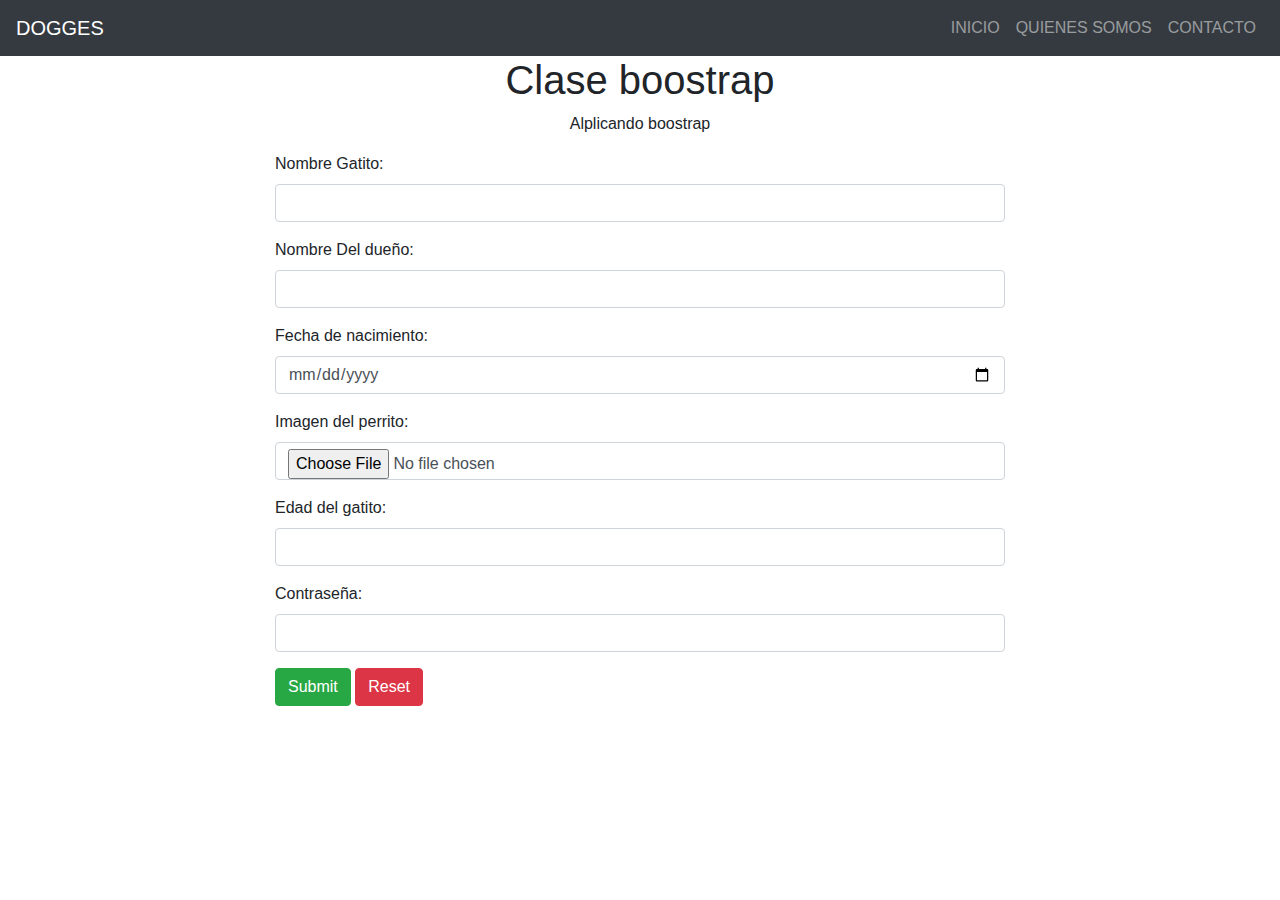
<file: contacto.html>
<!DOCTYPE html>
<html lang="en">
<head>
    <meta charset="UTF-8">
    <meta http-equiv="X-UA-Compatible" content="IE=edge">
    <meta name="viewport" content="width=device-width, initial-scale=1.0">
    <link rel="stylesheet" href="https://maxcdn.bootstrapcdn.com/bootstrap/4.5.2/css/bootstrap.min.css">
  <script src="https://ajax.googleapis.com/ajax/libs/jquery/3.5.1/jquery.min.js"></script>
  <script src="https://cdnjs.cloudflare.com/ajax/libs/popper.js/1.16.0/umd/popper.min.js"></script>
  <script src="https://maxcdn.bootstrapcdn.com/bootstrap/4.5.2/js/bootstrap.min.js"></script>
    <title>Contacto</title>
</head>
<body>
    <nav class="navbar navbar-expand-md bg-dark navbar-dark">
        <!-- Brand -->
        <a class="navbar-brand" href="#">DOGGES</a>
        <!-- Toggler/collapsibe Button -->
        <button class="navbar-toggler" type="button" data-toggle="collapse" data-target="#collapsibleNavbar">
            <span class="navbar-toggler-icon"></span>
        </button>
        <!-- Navbar links -->
        <div class="collapse navbar-collapse justify-content-end" id="collapsibleNavbar">
            <ul class="navbar-nav">
                <li class="nav-item">
                    <a class="nav-link" href="index.html">INICIO</a>
                </li>
                <li class="nav-item">
                    <a class="nav-link" href="#">QUIENES SOMOS</a>
                </li>
                <li class="nav-item">
                    <a class="nav-link" href="#">CONTACTO</a>
                </li>
            </ul>
        </div>
    </nav>
    <div class="jumbotroon text-center">
        <h1>Clase boostrap</h1>
        <p>Alplicando boostrap</p>
    </div>
    <div class="container">
        <div class="row">
            <div class="col-sm-2"></div>
            <div class="col-sm-8"><form action="recibo.html" method="GET">
                    <div class="form-group">
                        <label for="txtNombre">Nombre Gatito:</label>  
                        <input type="text" name="txtNombre" id="txtNombre" class="form-control"> 
                    </div>
                
                <div class="form-group"> 
                    <label for="txtDueno"> Nombre Del dueño:</label>
                    <input type="text" name="txtDueno" id="txtDueno" class="form-control">
                </div>
                
               <div class="form-group"> 
                   <label for="txtFecha">Fecha de nacimiento:</label>
                    <input type="date" name="txtFecha" id="txtFecha" class="form-control">
               </div>
                
                <div class="form-group"> 
                    <label for="txtImagen">Imagen del perrito:</label>
                    <input type="file" name="txtImagen" id="txtImagen" class="form-control">
                </div>
                
                <div class="form-group"> 
                    <label for="txtEdad">Edad del gatito:</label>
                <input type="number" name="txtEdad" id="txtEdad" class="form-control">
                </div>
                
                <div class="form-group"> 
                    <label for="txtPass">Contraseña:</label>
                <input type="password" name="txtPass" id="txtPass" class="form-control">
                </div>
                
                <input type="submit" name="btnEnviar" id="btnEnviar" class="btn btn-success">
                <input type="reset" name="btnReestablecer" id="btnRestablecer" class="btn btn-danger">
               
            </form></div>
            <div class="col-sm-2"></div>
        </div>
        
    </div>
</body>
</html>
</file>
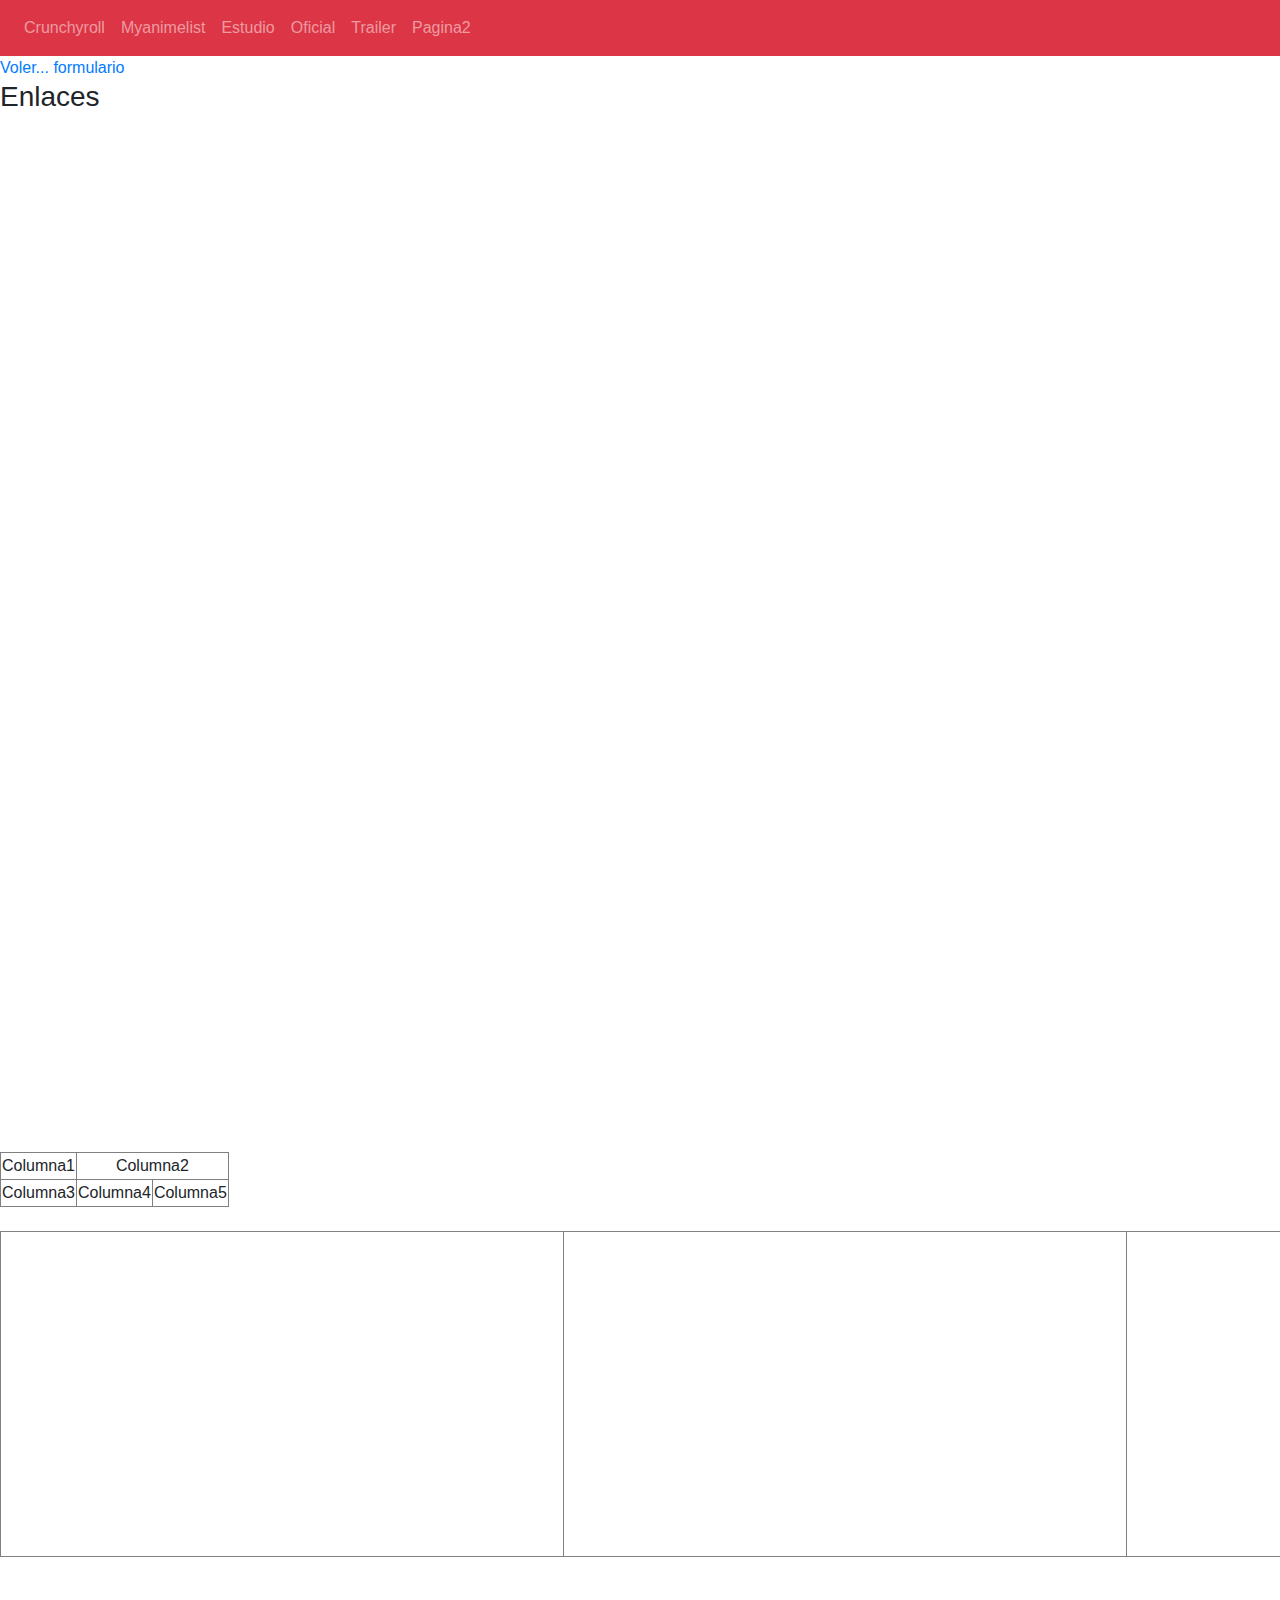
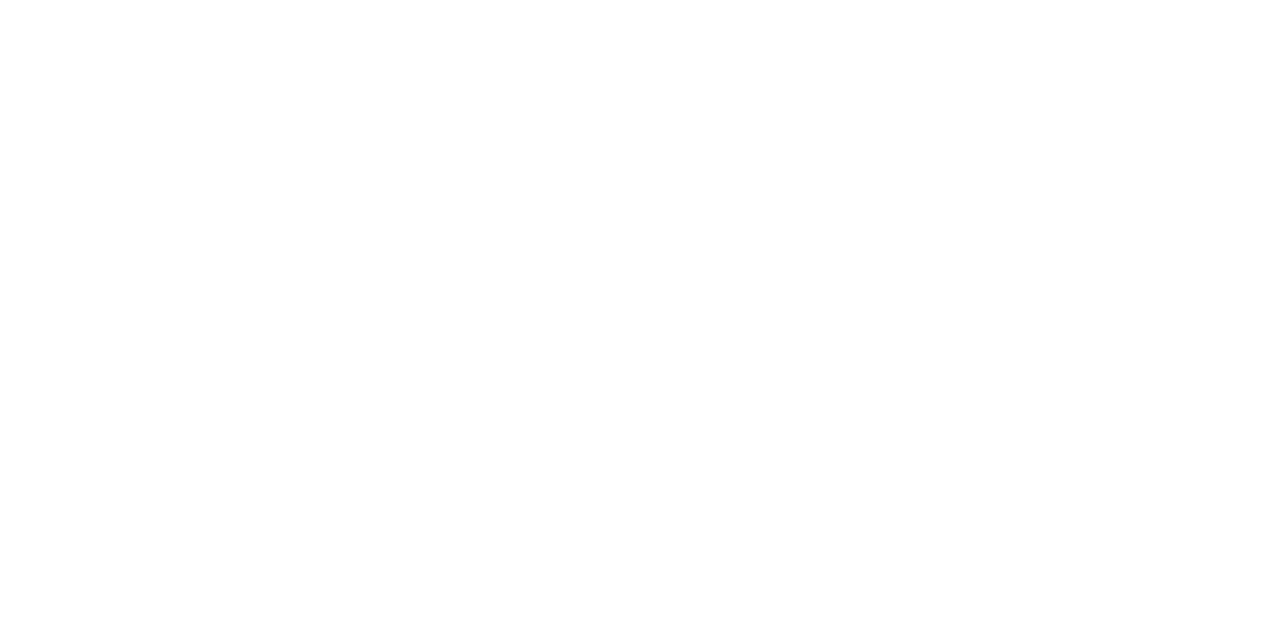
<file: Old/Pagina2.html>
<!DOCTYPE html>
<html lang="en">
<head>
    <meta charset="UTF-8">
    <meta http-equiv="X-UA-Compatible" content="IE=edge">
    <meta name="viewport" content="width=device-width, initial-scale=1.0">
    <title>Document</title>
    <!-- Latest compiled and minified CSS -->
    <link rel="stylesheet" href="https://maxcdn.bootstrapcdn.com/bootstrap/4.5.2/css/bootstrap.min.css">

    <!-- jQuery library -->
    <script src="https://ajax.googleapis.com/ajax/libs/jquery/3.5.1/jquery.min.js"></script>

    <!-- Popper JS -->
    <script src="https://cdnjs.cloudflare.com/ajax/libs/popper.js/1.16.0/umd/popper.min.js"></script>

    <!-- Latest compiled JavaScript -->
    <script src="https://maxcdn.bootstrapcdn.com/bootstrap/4.5.2/js/bootstrap.min.js"></script>
</head>
<body>
    <nav class="navbar navbar-expand-sm bg-danger navbar-dark">
        <ul class="navbar-nav">
          <li class="nav-item">
            <a class="nav-link" href="https://www.crunchyroll.com/es-es">Crunchyroll</a>
          </li>
          <li class="nav-item ">
            <a class="nav-link" href="https://myanimelist.net/anime/43299/Wonder_Egg_Priority?q=wonder%20egg&cat=anime">Myanimelist</a>
          </li>
          <li class="nav-item">
            <a class="nav-link" href="https://cloverworks.co.jp/works/wep/">Estudio</a>
          </li>
          <li class="nav-item">
            <a class="nav-link" href="https://wonder-egg-priority.com">Oficial</a>
          </li>
          <li class="nav-item">
              <a class="nav-link" href="https://www.youtube.com/watch?v=7ZvHxHX0MtA">Trailer</a>
          </li>
          <li class="nav-item disable ">
            <a class="nav-link" href="Pagina1.html">Pagina2</a>
          </li>
        </ul>
    </nav>
    <a href="Pagina1.html">Voler...</a>
    <a href="Pagina3.html">formulario
    </a>
    <h3> Enlaces </h3>
    <ul>
        <div><iframe width="560" height="315" src="https://www.youtube.com/embed/So7yH1Ijwsk" frameborder="0" allow="accelerometer; autoplay; clipboard-write; encrypted-media; gyroscope; picture-in-picture" allowfullscreen></iframe></div>
        <br>
        <div><iframe width="560" height="315" src="https://www.youtube.com/embed/pBd90XZ6UYg" frameborder="0" allow="accelerometer; autoplay; clipboard-write; encrypted-media; gyroscope; picture-in-picture" allowfullscreen></iframe></div>
        
        <br> 
        <div><iframe width="560" height="315" src="https://www.youtube.com/embed/8EQh1JpEO84" frameborder="0" allow="accelerometer; autoplay; clipboard-write; encrypted-media; gyroscope; picture-in-picture" allowfullscreen></iframe></div>
    
         
    </ul>
    <table border="1">
        <!-- TR son las filas-->
        <tr>
            <!-- TD son las columnas -->
            <td>Columna1</td>
            <td colspan="2"><center>Columna2</center></td>

        </tr>
        <tr>
            <td>Columna3</td>
            <td>Columna4</td>
            <td>Columna5</td>
        </tr>


    </table>
    <br>
    
    <table border="1">
        
        <tr>
            <td><iframe width="560" height="315" src="https://www.youtube.com/embed/So7yH1Ijwsk" frameborder="0" allow="accelerometer; autoplay; clipboard-write; encrypted-media; gyroscope; picture-in-picture" allowfullscreen></iframe></td>
            <td><iframe width="560" height="315" src="https://www.youtube.com/embed/pBd90XZ6UYg" frameborder="0" allow="accelerometer; autoplay; clipboard-write; encrypted-media; gyroscope; picture-in-picture" allowfullscreen></iframe>            </td>
            <td><iframe width="560" height="315" src="https://www.youtube.com/embed/8EQh1JpEO84" frameborder="0" allow="accelerometer; autoplay; clipboard-write; encrypted-media; gyroscope; picture-in-picture" allowfullscreen></iframe></td>
        </tr>


    </table>
    <div class="col-sm-12" >
        <div class="col-sm-4"><iframe width="460" height="215" src="https://www.youtube.com/embed/So7yH1Ijwsk" frameborder="0" allow="accelerometer; autoplay; clipboard-write; encrypted-media; gyroscope; picture-in-picture" allowfullscreen></iframe></div>
        <div class="col-sm-4"><iframe width="460" height="215" src="https://www.youtube.com/embed/pBd90XZ6UYg" frameborder="0" allow="accelerometer; autoplay; clipboard-write; encrypted-media; gyroscope; picture-in-picture" allowfullscreen></iframe></div>
        <div class="col-sm-4"><iframe width="460" height="215" src="https://www.youtube.com/embed/8EQh1JpEO84" frameborder="0" allow="accelerometer; autoplay; clipboard-write; encrypted-media; gyroscope; picture-in-picture" allowfullscreen></iframe></div>
    </div>
</body>
</html>
</file>
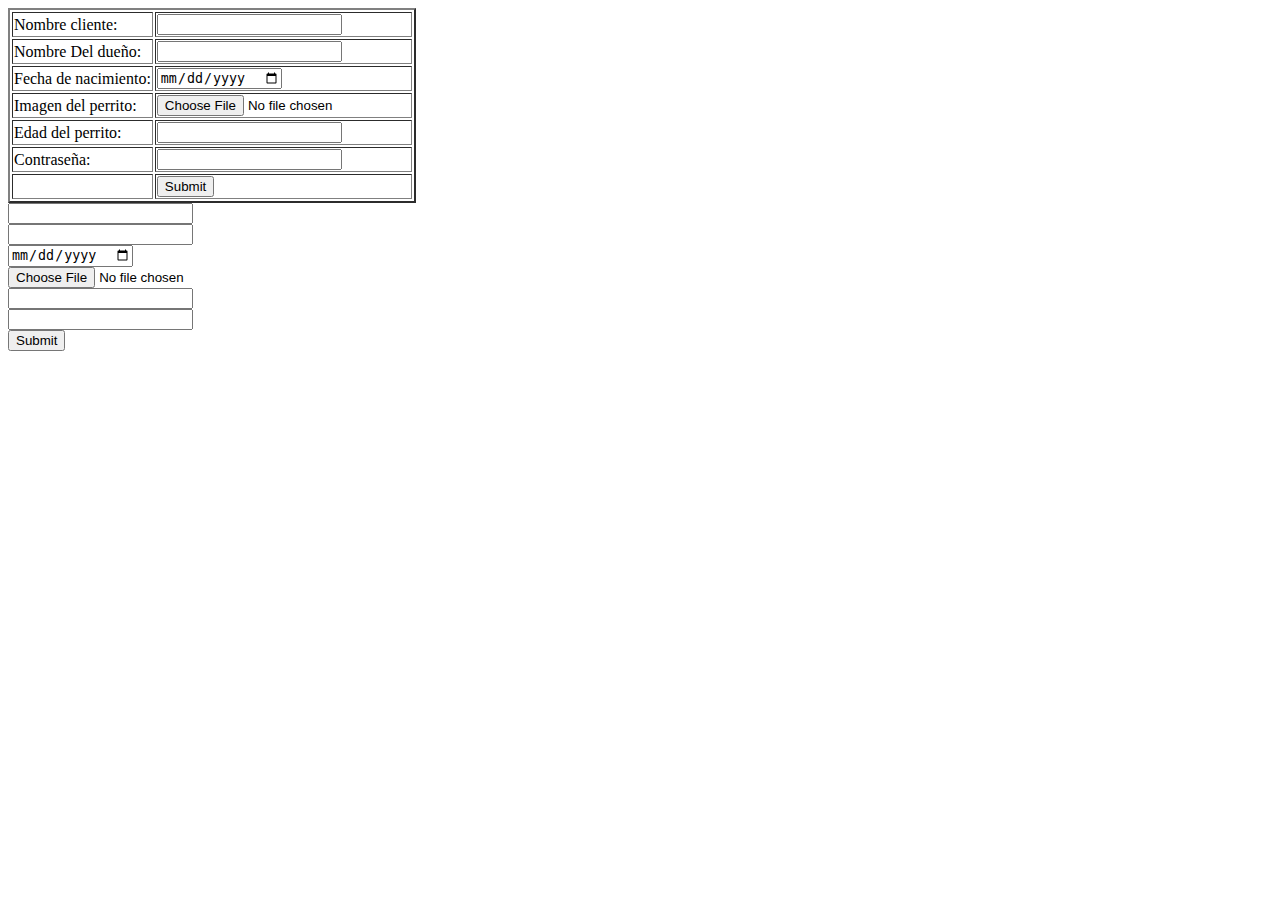
<file: Old/Pagina3.html>
<!DOCTYPE html>
<html lang="en">
<head>
    <meta charset="UTF-8">
    <meta http-equiv="X-UA-Compatible" content="IE=edge">
    <meta name="viewport" content="width=, initial-scale=1.0">
    <title>Document</title>
</head>
<body>
    <!-- INICIO FORMULARIO -->
    <table border="2"> 
        <tr>
            <td>Nombre cliente:</td>
            <td><input type="text" name="txtNombre" id="txtNombre"> <br></td>
        </tr>
        <tr>
            <td>Nombre Del dueño:</td>
            <td><input type="text" name="txtDueno" id="txtDueno"></td>
        </tr>
        <tr>
            <td>Fecha de nacimiento:</td>
            <td><input type="date" name="txtFecha" id="txtFecha"></td>
        </tr>
        <tr>
            <td>Imagen del perrito:</td>
            <td><input type="file" name="txtImagen" id="txtImagen"></td>
        </tr>
        <tr>
            <td>Edad del perrito:</td>
            <td><input type="number" name="txtEdad" id="txtEdad"></td>
        </tr>
        <tr>
            <td>Contraseña:</td>
            <td><input type="password" name="txtPass" id="txtPass"></td>
        </tr>
        <tr>
            <td></td>
            <td><input type="submit" name="btnEnviar" id="btnEnviar"></td>
        </tr>
    </table>
    <div id="formulario">
        <!-- GET: SE VE POR LA URL (SE USA APRA TESTEAR)
        POST: ES EL METODO FINAL PARA EL USUARIO
        -->
        <form action="recibo.html" method="GET">
            <input type="text" name="txtNombre" id="txtNombre"> <br>
            <input type="text" name="txtDueno" id="txtDueno"><br>
            <input type="date" name="txtFecha" id="txtFecha"><br>
            <input type="file" name="txtImagen" id="txtImagen"><br>
            <input type="number" name="txtEdad" id="txtEdad"><br>
            <input type="password" name="txtPass" id="txtPass"><br>
            <input type="submit" name="btnEnviar" id="btnEnviar"><br>
    </div>
    <!-- FIN FORMULARIO -->


</body>
</html>
</file>
